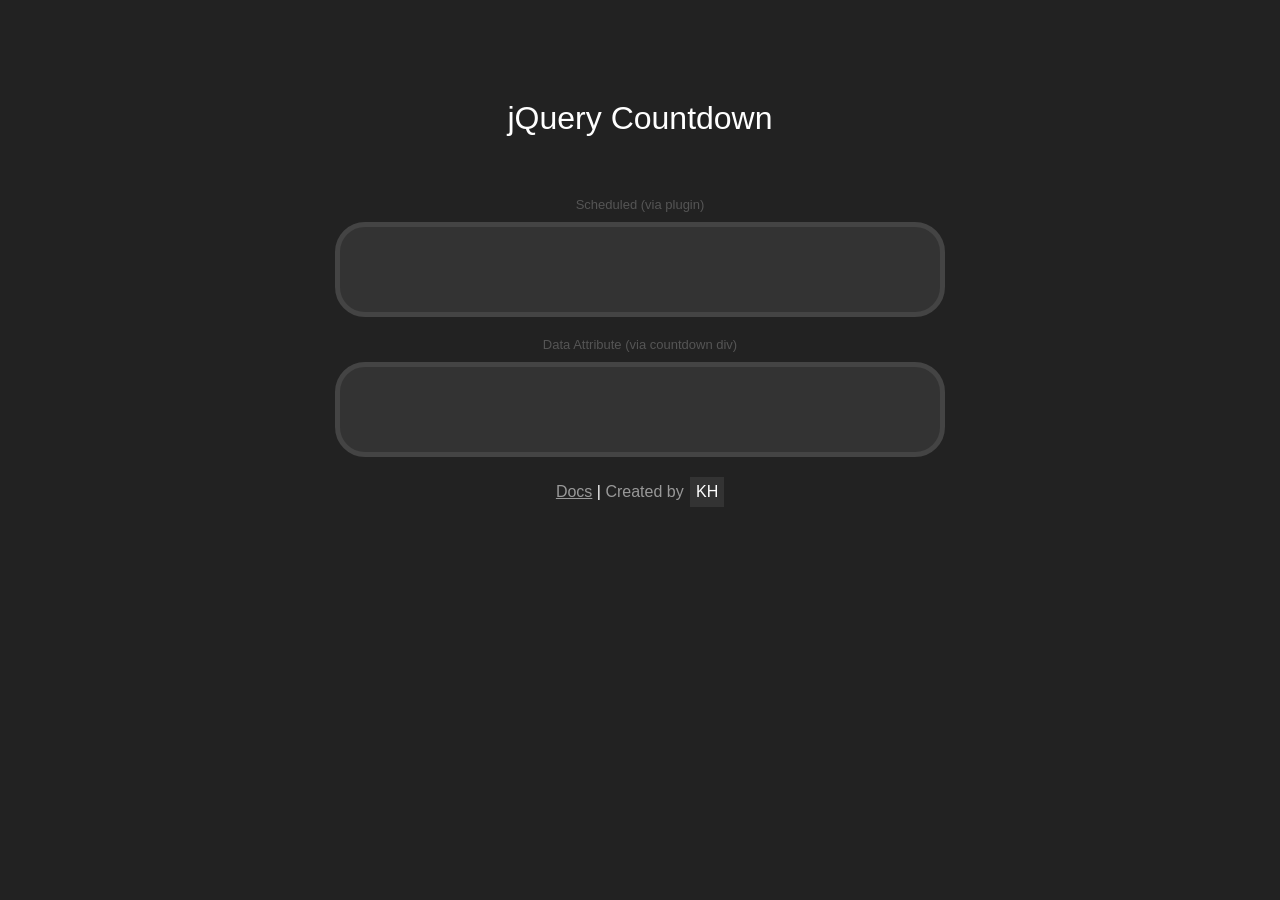
<file: index.html>
<!DOCTYPE html>
<html lang="en-US">
<head>
	<title>jQuery Countdown</title>
	<link rel="stylesheet" type="text/css" media="all" href="jquery.countdown.css" />

	<!-- Site specific styles -->
	<style type="text/css">
		html {
			background: #222;
		}
		body {
			padding-top: 100px;
			width: 610px;
			margin: 0 auto 40px;
		}
		a {
			color: #999;
		}
		h1 {
			margin: 0;
			padding: 0 0 50px;
		}
		h1, p {
			width: 600px;
			margin: 0 auto;
			color: #fff;
			text-align: center;
			font-family: sans-serif;
			font-weight: 100;
		}
		h2 {
			text-align: center;
			color: #fff;
			font-size: 13px;
			font-family: sans-serif;
			font-weight: 100;
			margin: 10px 0;
			padding: 0;
			color: #555;
		}
		p span.credit {
			color: #999;
		}
		p span.credit a {
			color: #fff;
			text-decoration: none;
			display: inline-block;
			width: 34px;
			line-height: 30px;
			background: #333;
			text-align: center;
			margin-left: 2px;
		}
		div.info {
			display: block;
			width: 500px;
			margin: 0 auto;
		}
	</style>

</head>
<body>

	<h1>jQuery Countdown</h1>

	<!-- Countdown via Schedule -->
	<h2>Scheduled (via plugin)</h2>
	<div id="countdown" class="countdown" data-countdown="March 15, 2013 10:45:00"></div>

	<!-- Countdown via data-time attribute -->
	<h2>Data Attribute (via countdown div)</h2>
	<div id="countdown2" class="countdown" data-countdown="January 01, 2020 15:00:00"></div>

	<p><a href="https://github.com/kaleblex/jquery-countdown#jquery-countdown" target="_blank">Docs</a> | <span class="credit">Created by <a href="http://kheitzman.com">KH</a></span></p>

	<script type="text/javascript" src="http://code.jquery.com/jquery-1.9.1.min.js"></script>
	<script type="text/javascript" src="jquery.countdown.js"></script>
	<script type="text/javascript">
		$(function() {
			
			$('#countdown').countdown({
				zeroCallback: function(options) {
					$('#countdown').fadeOut();
				}
			});

			$('#countdown2').countdown({
				schedule: {
					"Wednesday": [ "17:00:00", "17:50:00" ],
					"Friday": [ "13:00:00" ]
				},
				showYears: true,
			});

		});
	</script>
</body>
</html>
</file>
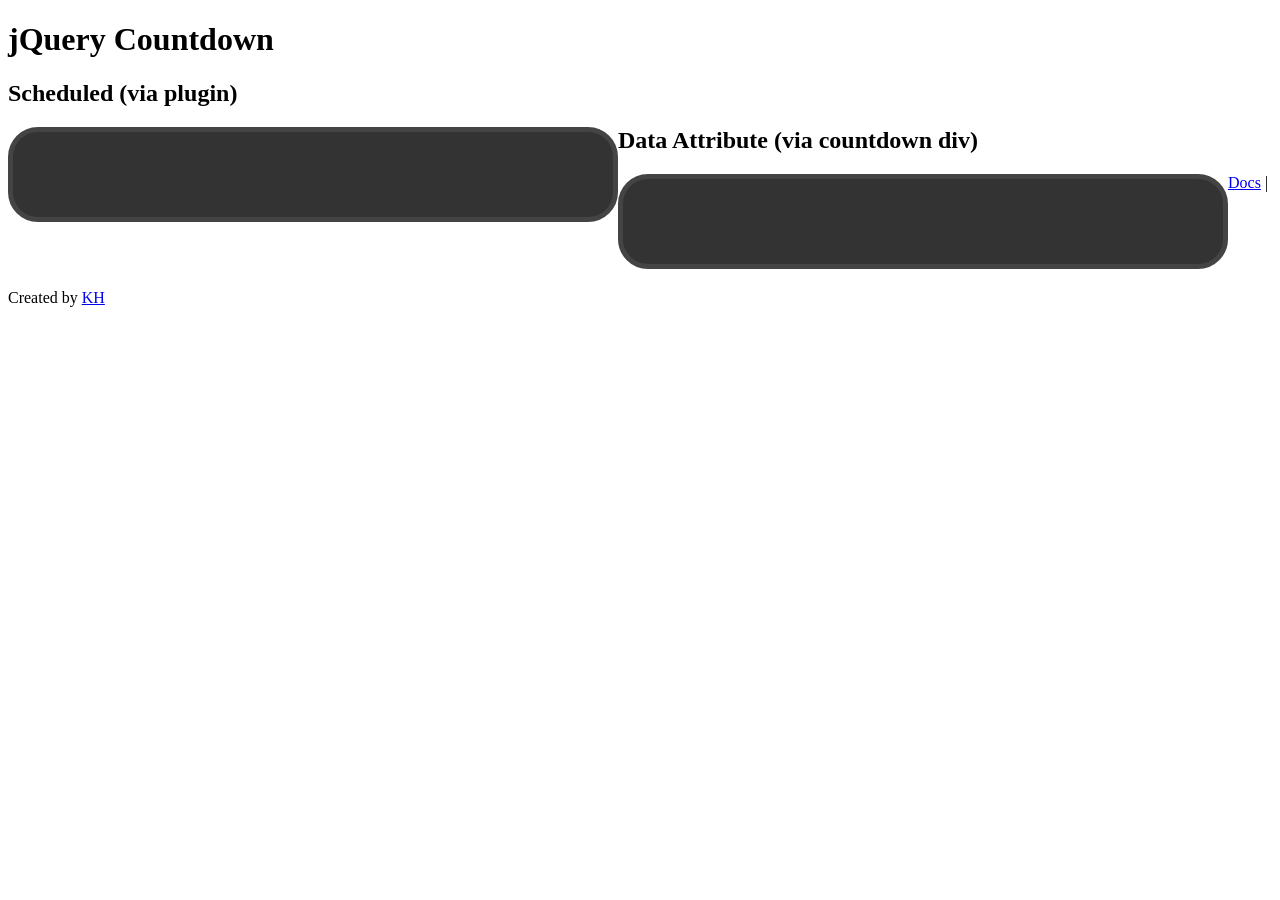
<file: demo.html>
<!DOCTYPE html>
<html lang="en-US">
<head>
	<title>jQuery Countdown</title>
	<link rel="stylesheet" type="text/css" media="all" href="jquery.countdown.css" />

</head>
<body>

	<h1>jQuery Countdown</h1>

	<!-- Countdown via Schedule -->
	<h2>Scheduled (via plugin)</h2>
	<div id="countdown" class="countdown"></div>

	<!-- Countdown via data-time attribute -->
	<h2>Data Attribute (via countdown div)</h2>
	<div id="countdown2" class="countdown" data-countdown="May 14, 2020 10:00:00"></div>

	<p><a href="#">Docs</a> | <span class="credit">Created by <a href="http://kheitzman.com">KH</a></span></p>

	<script type="text/javascript" src="http://code.jquery.com/jquery-1.9.1.min.js"></script>
	<script type="text/javascript" src="jquery.countdown.js"></script>
	<script type="text/javascript">
		$(function() {
			
			$('#countdown').countdown({
				schedule: {
					"Wednesday": [ "17:00:00", "17:50:00" ],
					"Friday": [ "12:00:00" ]
				},
				showOnZeroDays: false,
			});


			$('#countdown2').countdown({
				showYears: true
			});

		});
	</script>
</body>
</html>
</file>
